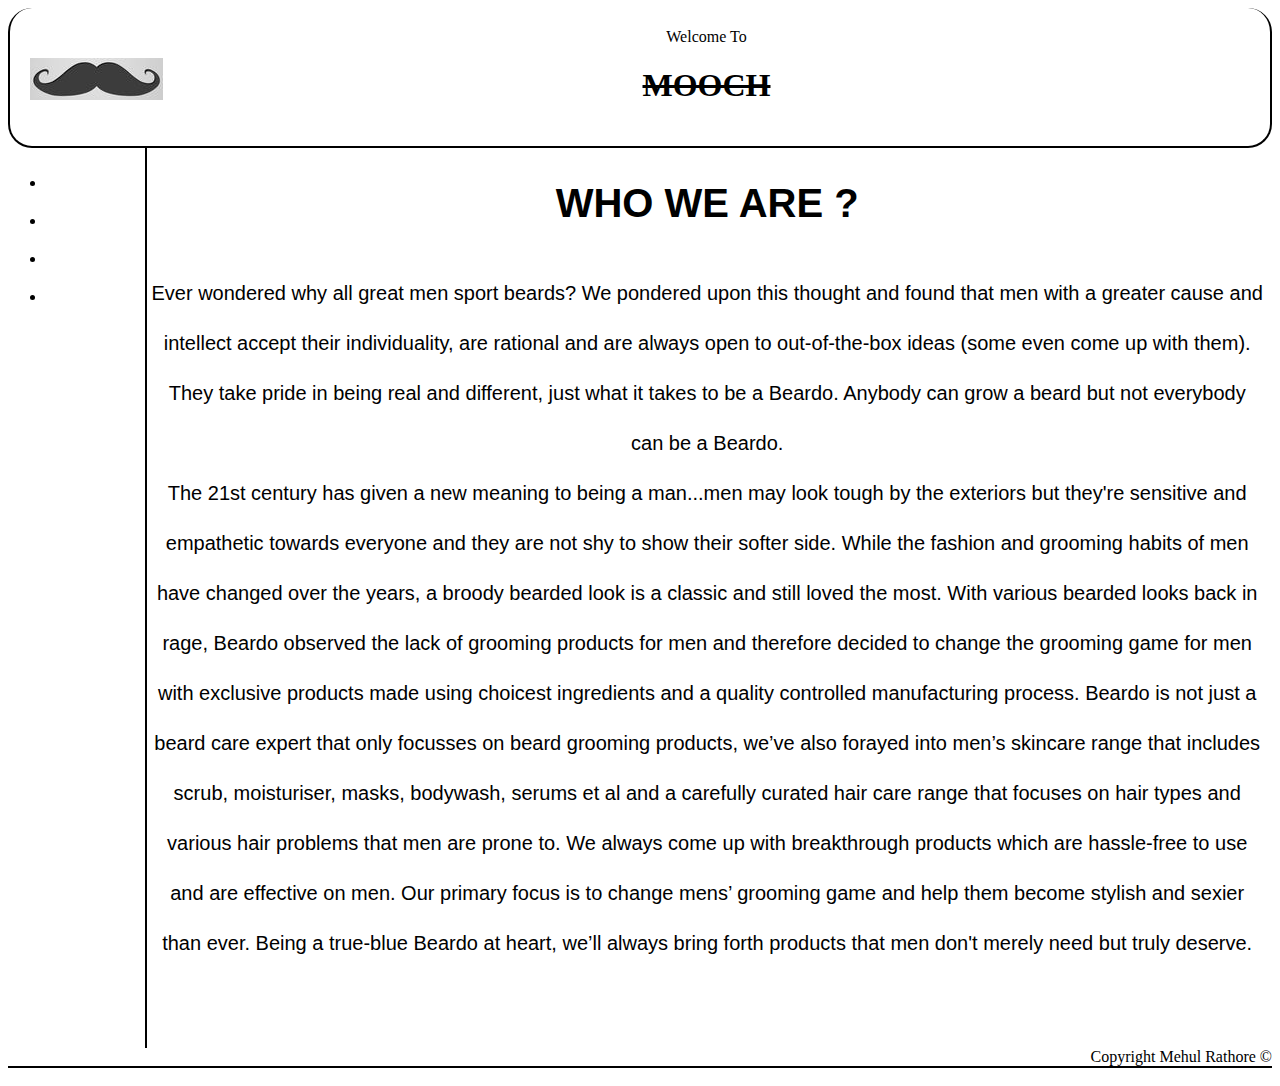
<file: html/beard/t4_about.html>
<!DOCTYPE html>
<html>
<head>
	<title>ABOUT</title>
	<link rel="stylesheet" type="text/css" href="..\..\css\beard.css">
	<script src="..\..\js\beard.js"></script>
  <link rel="icon" href="..\..\img\mustache.png">

  </head>
<body id="body">


 	<div id="head"  >
    <img id="logo" align="left" src="..\..\img\mustache1.jpg"  >

 		<span style=""> Welcome To </span>
    <h1 style=""><strike>MOOCH</strike></h1>
 	
 </div>

 <div id="nav" style="height: 900px;">
 		<ul>
 			<li> <a href="T4_Home.html" >Home</a></li>
 			<li> <a href="T4_pic.html" >Portfolio</a></li>
 			<li> <a href="#" >About us</a></li>
 			<li> <a onclick="msg()">Contact us</a></li>
 		</ul>
 	</div>



 	<div id="feed">
 		 <p style="font-family: sans-serif; margin-top: 30px; font-size: 40px; font-weight: 700; line-height: 50px; ">WHO WE ARE ?</p>

 	 <p style="font-family: sans-serif; font-size: 20px; line-height: 50px;    ">
Ever wondered why all great men sport beards? We pondered upon this thought and found that men with a greater cause and intellect accept their individuality, are rational and are always open to out-of-the-box ideas (some even come up with them). They take pride in being real and different, just what it takes to be a Beardo. Anybody can grow a beard but not everybody can be a Beardo.<br>
The 21st century has given a new meaning to being a man...men may look tough by the exteriors but they're sensitive and empathetic towards everyone and they are not shy to show their softer side. While the fashion and grooming habits of men have changed over the years, a broody bearded look is a classic and still loved the most. With various bearded looks back in rage, Beardo observed the lack of grooming products for men and therefore decided to change the grooming game for men with exclusive products made using choicest ingredients and a quality controlled manufacturing process. Beardo is not just a beard care expert that only focusses on beard grooming products, we’ve also forayed into men’s skincare range that includes scrub, moisturiser, masks, bodywash, serums et al and a carefully curated hair care range that focuses on hair types and various hair problems that men are prone to. We always come up with breakthrough products which are hassle-free to use and are effective on men. Our primary focus is to change mens’ grooming game and help them become stylish and sexier than ever. Being a true-blue Beardo at heart, we’ll always bring forth products that men don't merely need but truly deserve.</p>
  </div>

 	
 		
 	</div>
 
</body>

	<footer id="foot" >
		Copyright Mehul Rathore &copy;
	</footer>
	</html>
</file>
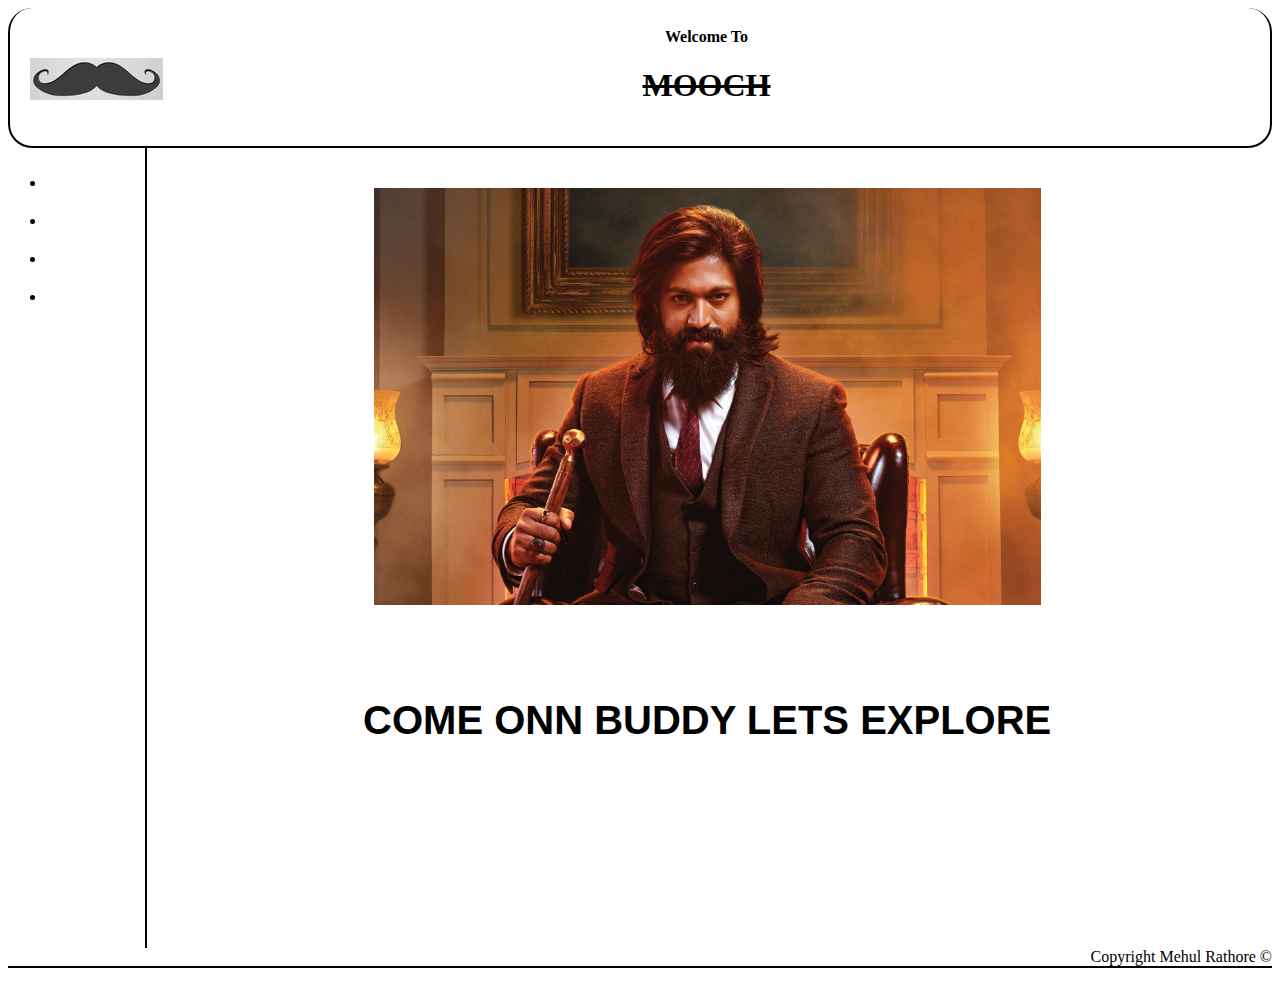
<file: html/beard/t4_home.html>
<!DOCTYPE html>
<html>
<head>
	<title>HOME</title>
	<link rel="stylesheet" type="text/css" href="..\..\css\beard.css">
	<script src="..\..\js\beard.js"></script>
  <link rel="icon" href="..\..\img\mustache.png">

  </head>
<body id="body">


 	<div id="head"  >
    <img align="left" id="logo" src="..\..\img\mustache1.jpg"  >

 		<span style="font-weight: 700"> Welcome To </span>
    <span><h1 style=""><strike>MOOCH</strike></h1></span>
 	
 </div>

 <div id="nav" style="height: 800px;" >
 		<ul>
 			<li> <a href="#" >Home</a></li>
 			<li> <a href="T4_pic.html" >Portfolio</a></li>
 			<li> <a href="T4_about.html" >About us</a></li>
 			<li> <a onclick="msg()">Contact us</a></li>
 		</ul>
 	</div>



 	<div id="feed">
    <img src="..\..\img\kgf.jpg" align="center" style="width: 60%; margin-top:40px ">
 	<p id="hover" style="font-family: sans-serif; text-align: center; padding-top: 50px; font-size: 40px; font-weight: 700; line-height: 50px; ">
  COME ONN BUDDY LETS EXPLORE</p>

  </div>

 	
 		
 	</div>
 
</body>

	<footer id="foot" >
		Copyright Mehul Rathore &copy;
	</footer>
	</html>
</file>
